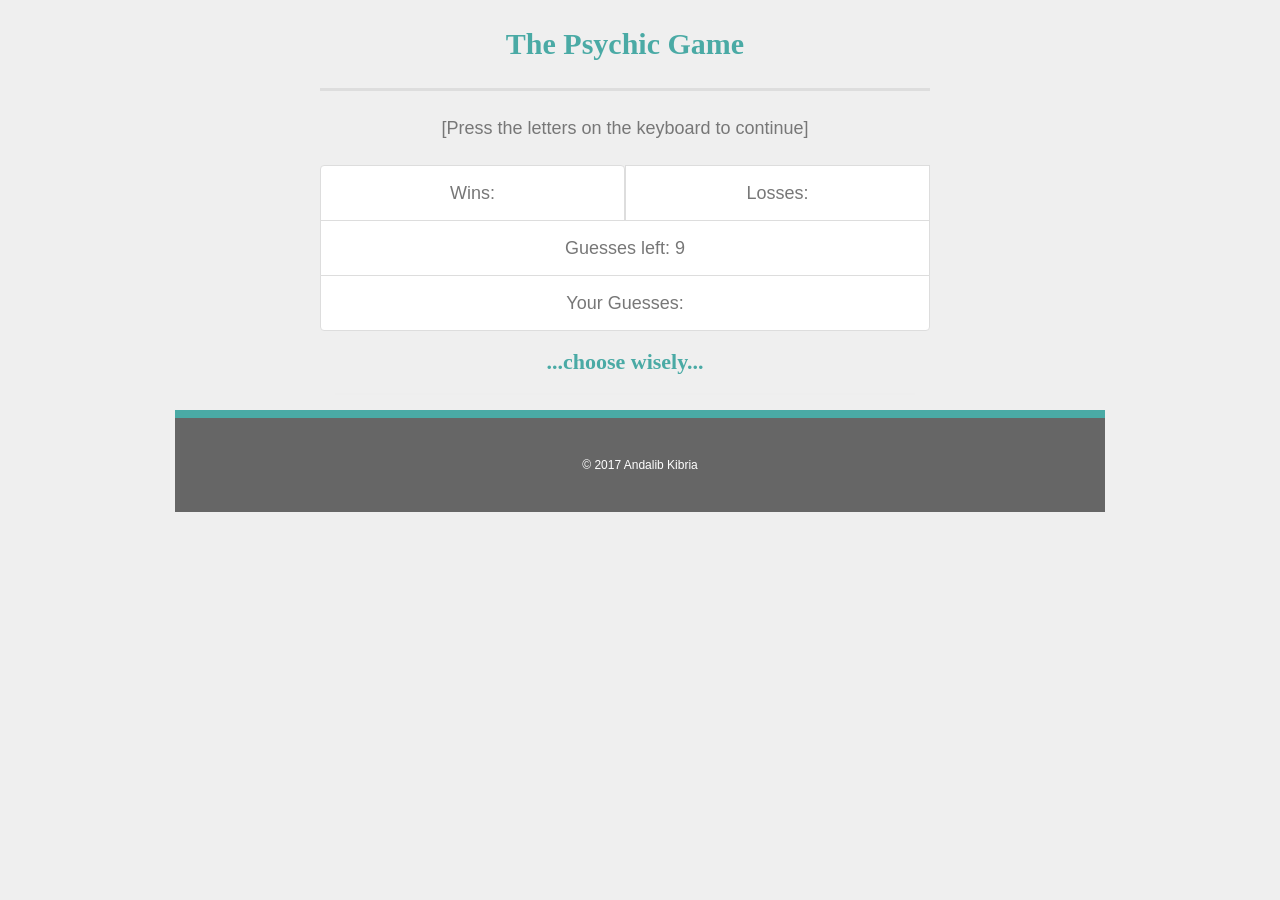
<file: index.html>
<!DOCTYPE html>
<html lang="en">

<head>
  <meta charset="UTF-8">
  <title>The Psychic Game</title>
  <link rel="stylesheet" type="text/css" href="assets/css/bootstrap.css">
  <link rel="stylesheet" type="text/css" href="assets/css/style.css">
</head>

<body>
  	<div class="wrapper">
  	<div class="col-lg-3 col-md-3 col-xs-2"></div>
		<div class="row col-lg-6 col-md-6 col-xs-8 text-center">
			<header>
				<h1>The Psychic Game</h1>
			</header>

			<div class="container">
				<p>[Press the letters on the keyboard to continue]</p>
			</div>


	        <div id="game">
	          <ul class="list-group">
	            <span class="list-group-item col-md-6 col-xs-6">
	            	<p id="wins">Wins: </p>
	            </span>
	            
	            <span class="list-group-item col-md-6 col-xs-6">
	            	<p id="losses">Losses: </p>
	            </span>
	            
	            <span class="list-group-item col-md-12 col-xs-12">
	            	<p id="guessLeft">Guesses Left: </p>
	            </span>
	            
	            <span class="list-group-item col-md-12 col-xs-12">
	            	<p id="let">Your Guesses:</p>
	            </span>
	          </ul>  
	        </div>


			<div class="container">
				<h3>...choose wisely...</h3>
			</div>
	    </div>
	</div>


	<div class="container">
    	<footer class="footer text-center">
        	<p>&copy; 2017 Andalib Kibria</p>
      	</footer>
	</div>



	<script type="text/javascript">
		var computerChoices = ['a', 'b', 'c', 'd', 'e', 'f', 'g', 'h', 'i', 'j', 'k', 'l', 'm', 'n', 'o', 'p', 'q', 'r', 's', 't', 'u', 'v', 'w', 'x', 'y', 'z'];

		var wins = 0;
		var losses = 0;
		var guesses = 9;
		var guessesLeft = 9;
		var guessedLetters = [];
		var letterToGuess = null;


		var computerGuess = computerChoices[Math.floor(Math.random() * computerChoices.length)];

		var updateGuessesLeft = function() {
		  document.querySelector('#guessLeft').innerHTML = "Guesses left: " + guessesLeft;
		};

		var updateLetterToGuess = function() {
		  this.letterToGuess = this.computerChoices[Math.floor(Math.random() * this.computerChoices.length)];
		};
		var updateGuessesSoFar = function() {
		  document.querySelector('#let').innerHTML = "Your Guesses: <br>" + guessedLetters.join(', ');
		};
		
		var reset = function() {
		  totalGuesses = 9;
		  guessesLeft = 9;
		  guessedLetters = [];

		  updateLetterToGuess();
		  updateGuessesLeft();
		  updateGuessesSoFar();
		}

		updateLetterToGuess();
		updateGuessesLeft();


		document.onkeyup = function(event) {
		    guessesLeft--;
			var userGuess = String.fromCharCode(event.keyCode).toLowerCase();
		  	guessedLetters.push(userGuess);
		  	updateGuessesLeft();
		  	updateGuessesSoFar();

		        if (guessesLeft > 0){
		            if (userGuess == letterToGuess){
		                wins++;
		                document.querySelector('#wins').innerHTML = "Wins: " + wins;
		                alert("You guessed right. You win!");
		                reset();
		            }
		        }
		        else if(guessesLeft == 0){
		            losses++;
		            document.querySelector('#losses').innerHTML = "Losses: " + losses;
		            alert("Sorry, try again?");
					reset();
		        }
		};
    </script>

</body>
</html>
</file>
<file: assets/css/style.css>
/*Main*/
* {
	box-sizing: border-box;
}

body{
	font-size: 18px;
	line-height: 34px;
	font-family: 'Arial', 'Helvetica Neue', Helvetica, sans-serif;
	color: #777;
	background: #efefef;
}

nav{
	float: right;
	margin-top: 25px;
}

nav a{
	color: #999;
	text-decoration: none;
	margin-left: 15px;
	display: inline-block;
	border-left: 1px solid #efefef;
	padding-left: 15px;
	line-height: 18px;
}

nav a:first child {
	border-left: 0 none;
}

h1, h2, h3, p {
	margin-bottom: 20px;
}

p:last-child {
	margin-bottom: 0;
}

h1, h2, h3 {
	font-family: 'Georgia', Times, Times New Roman, serif;
	font-weight: 700;
	color: #4aaaa5;
}

h1 {
	font-size: 30px;
	line-height: 48px;
	border-bottom: 3px solid #ddd;
	padding-bottom: 20px;
}

h2, h3 {
	font-size: 22px;
}

#navbar{
	background: #fff;
	margin: 0;
	z-index: 99;
	color: #fff;
	overflow: auto;
	border-bottom: 5px solid #ccc;
	position: fixed;
	width: 100%;
}

#logo{
	width: 250px;
	height: 90px;
	background: #4aaaa5;
	float: left;
	font-family: 'Georgia', Times, Times New Roman, serif;
	text-align: center;
	line-height: 90px;
	color: #fff;
	font-weight: 700;
	font-size: 30px;
	text-decoration: none;
}


/*About Me*/
#main-container{
	padding-top: 150px;
}

.main-section{
	background: #fff;
	padding: 30px;
	margin: 0 0 40px 0;
	width: 100%;
	max-width: 650px;
	float: left;
	border: 1px solid #ddd;
}

.auth-image {
	width: 274px;
	height: auto;
	margin-top: 10px;
	float: left;
	margin-right: 25px;
}	

.container{
	width: 100%;
	max-width: 960px;
	margin: 0 auto;
	clear: both;
}

.sidebar{
	background: #fff;
	padding: 30px;
	width: 100%;
	max-width: 270px;
	float: right;
	border: 1px solid #ddd;
	margin-bottom: 20px;
}

h2, h3, .sidebar{
	border-bottom: 2px solid #eee;
	padding-bottom: 20px;
	margin-bottom: 15px;
	line-height: 22px;
}

.social {
	width: 62px;
	height: 62px;
	margin-top: 8px;
	margin-right: 5px;
}

.social:last-child {
	margin-right: 0;
}


/*Portfolio*/
.work {
	width: 274px;
	overflow: auto;
	position: relative;
	float: left;
	margin: 25px 0 25px;
}

.work:nth-child(even) {
	margin-right: 40px;
}

.work h3 {
	border-bottom: 0;
	background: #4aaaa5;
	color: #fff;
	position: absolute;
	bottom: 5px;
	padding: 5px;
	width: 80%;
	line-height: 30px;
	margin-bottom: 10px;
	font-weight: 300;
	text-align: center;
}


/*Contact Page*/
#contact-form, ul {
	margin-bottom: 20px;
}

#contact-form, li {
	margin-bottom: 10px;
}

label, input[type=text], input[type=email], textarea {
	display: block;
	width: 100%;
}

input[type=text], input[type=email], textarea {
	height: 35px;
	border: 1px solid #ddd;
	padding: 0 10px;
	font-size: 14;
}

textarea {
	height: 200px;
}

input[type=submit] {
	background: #4aaaa5;
	border: 0 none;
	color: #fff;
	font-size: 18px;
	padding: 10px 30px;
	cursor: pointer;
}

/*Footer*/
footer {
	background: #666;
	color: #fff;
	padding: 30px 0;
	clear: both;
	border-top: 8px solid #4aaaa5;
	color: both;
	font-size: 12px;
	text-align: center;
}
</file>
